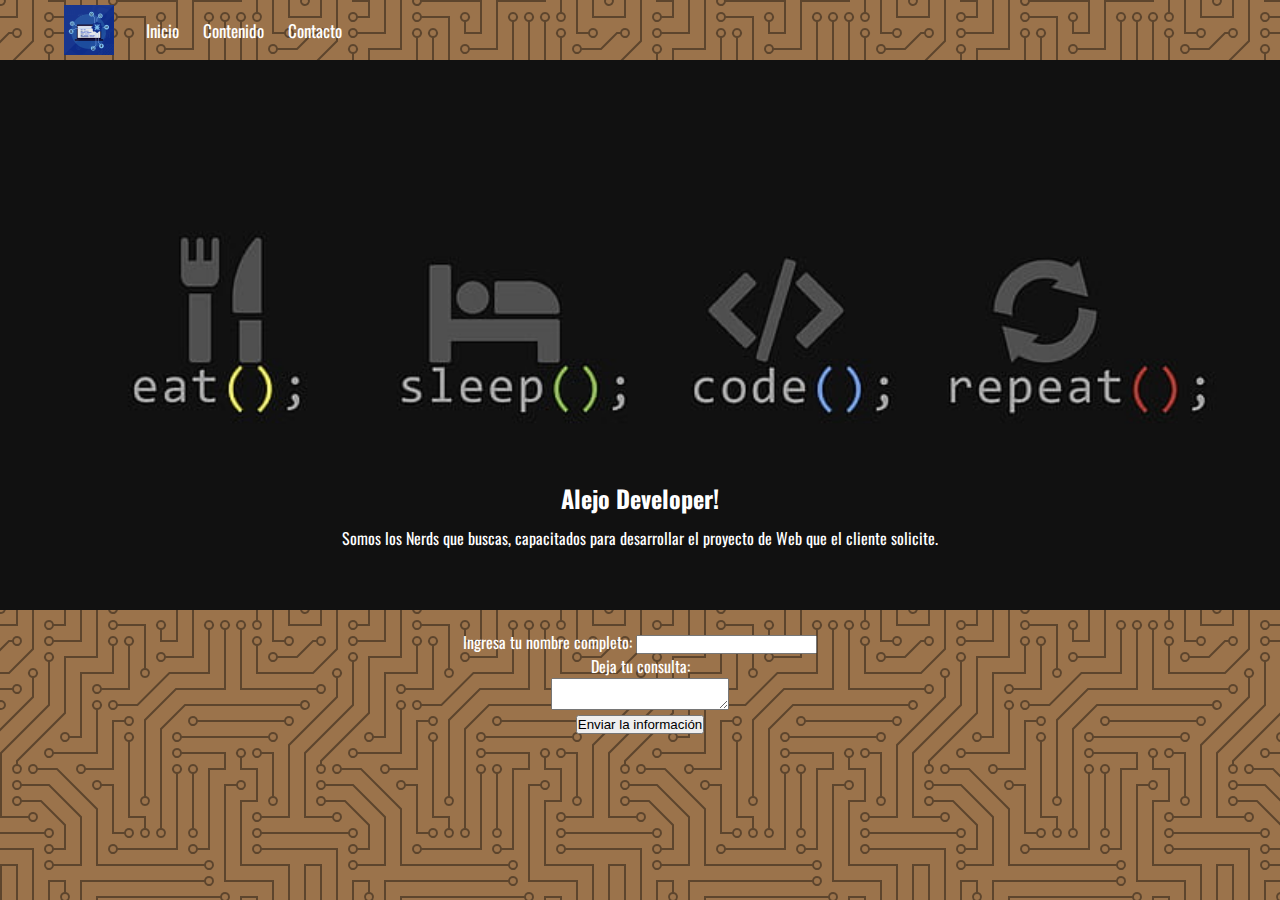
<file: contacto.html>
<!DOCTYPE html>
<html lang="en">

<head>
  <meta charset="UTF-8">
  <meta name="viewport" content="width=device-width, initial-scale=1.0">
  <title>Alejo Developer</title>
  <!-- Font -->
  <link href="https://fonts.googleapis.com/css2?family=Oswald:wght@300;400;500&display=swap" rel="stylesheet">
  <!-- Font Awesome -->
  <link rel="stylesheet" href="https://cdnjs.cloudflare.com/ajax/libs/font-awesome/5.13.0/css/all.min.css">
  <!-- CSS -->
  <link rel="stylesheet" href="styles.css">
</head>

<body>

    <div class="menu-btn">
        <i class="fas fa-bars fa-2x"></i>
      </div>
    
      <div class="container">
        
        <nav class="nav-main">
          
          <img src="img/brand.png" alt="TechNews Logo" class="nav-brand">
          
          <ul class="nav-menu">
            <li>
              <a href="index.html">Inicio</a>
            </li>
            <li>
              <a href="#">Contenido</a>
            </li>
            <li>
              <a href="contacto.html">Contacto</a>
            </li>
          </ul>

          </nav>
      </div>

      <header class="showcase">
        <h2>Alejo Developer!</h2>
        <p>Somos los Nerds que buscas, capacitados para desarrollar el proyecto de Web que el cliente solicite.</p>
        
      </header>

    <form action="../form-result.php" target="_blank" class="form">

        <p>Ingresa tu nombre completo: <input type="text" name="nombrecompleto"></p>
      
        <p>
      
          Deja tu consulta:<br>
      
          <textarea name="mensaje"></textarea>
      
        </p>
      
        <input type="submit" value="Enviar la información">
      
      </form>

</body>
</file>
<file: styles.css>
/* Global */
* {
  box-sizing: border-box;
  margin: 0;
  padding: 0;
}

body {
  font-family: "Oswald", sans-serif;
  background-color: #000000;
  /* Pattern from https://www.heropatterns.com/ */
  background-color: #9b734b;
  background-image: url("data:image/svg+xml,%3Csvg xmlns='http://www.w3.org/2000/svg' viewBox='0 0 304 304' width='304' height='304'%3E%3Cpath fill='%23000000' fill-opacity='0.4' d='M44.1 224a5 5 0 1 1 0 2H0v-2h44.1zm160 48a5 5 0 1 1 0 2H82v-2h122.1zm57.8-46a5 5 0 1 1 0-2H304v2h-42.1zm0 16a5 5 0 1 1 0-2H304v2h-42.1zm6.2-114a5 5 0 1 1 0 2h-86.2a5 5 0 1 1 0-2h86.2zm-256-48a5 5 0 1 1 0 2H0v-2h12.1zm185.8 34a5 5 0 1 1 0-2h86.2a5 5 0 1 1 0 2h-86.2zM258 12.1a5 5 0 1 1-2 0V0h2v12.1zm-64 208a5 5 0 1 1-2 0v-54.2a5 5 0 1 1 2 0v54.2zm48-198.2V80h62v2h-64V21.9a5 5 0 1 1 2 0zm16 16V64h46v2h-48V37.9a5 5 0 1 1 2 0zm-128 96V208h16v12.1a5 5 0 1 1-2 0V210h-16v-76.1a5 5 0 1 1 2 0zm-5.9-21.9a5 5 0 1 1 0 2H114v48H85.9a5 5 0 1 1 0-2H112v-48h12.1zm-6.2 130a5 5 0 1 1 0-2H176v-74.1a5 5 0 1 1 2 0V242h-60.1zm-16-64a5 5 0 1 1 0-2H114v48h10.1a5 5 0 1 1 0 2H112v-48h-10.1zM66 284.1a5 5 0 1 1-2 0V274H50v30h-2v-32h18v12.1zM236.1 176a5 5 0 1 1 0 2H226v94h48v32h-2v-30h-48v-98h12.1zm25.8-30a5 5 0 1 1 0-2H274v44.1a5 5 0 1 1-2 0V146h-10.1zm-64 96a5 5 0 1 1 0-2H208v-80h16v-14h-42.1a5 5 0 1 1 0-2H226v18h-16v80h-12.1zm86.2-210a5 5 0 1 1 0 2H272V0h2v32h10.1zM98 101.9V146H53.9a5 5 0 1 1 0-2H96v-42.1a5 5 0 1 1 2 0zM53.9 34a5 5 0 1 1 0-2H80V0h2v34H53.9zm60.1 3.9V66H82v64H69.9a5 5 0 1 1 0-2H80V64h32V37.9a5 5 0 1 1 2 0zM101.9 82a5 5 0 1 1 0-2H128V37.9a5 5 0 1 1 2 0V82h-28.1zm16-64a5 5 0 1 1 0-2H146v44.1a5 5 0 1 1-2 0V18h-26.1zm102.2 270a5 5 0 1 1 0 2H98v14h-2v-16h124.1zM242 149.9V160h16v34h-16v62h48v48h-2v-46h-48v-66h16v-30h-16v-12.1a5 5 0 1 1 2 0zM53.9 18a5 5 0 1 1 0-2H64V2H48V0h18v18H53.9zm112 32a5 5 0 1 1 0-2H192V0h50v2h-48v48h-28.1zm-48-48a5 5 0 0 1-9.8-2h2.07a3 3 0 1 0 5.66 0H178v34h-18V21.9a5 5 0 1 1 2 0V32h14V2h-58.1zm0 96a5 5 0 1 1 0-2H137l32-32h39V21.9a5 5 0 1 1 2 0V66h-40.17l-32 32H117.9zm28.1 90.1a5 5 0 1 1-2 0v-76.51L175.59 80H224V21.9a5 5 0 1 1 2 0V82h-49.59L146 112.41v75.69zm16 32a5 5 0 1 1-2 0v-99.51L184.59 96H300.1a5 5 0 0 1 3.9-3.9v2.07a3 3 0 0 0 0 5.66v2.07a5 5 0 0 1-3.9-3.9H185.41L162 121.41v98.69zm-144-64a5 5 0 1 1-2 0v-3.51l48-48V48h32V0h2v50H66v55.41l-48 48v2.69zM50 53.9v43.51l-48 48V208h26.1a5 5 0 1 1 0 2H0v-65.41l48-48V53.9a5 5 0 1 1 2 0zm-16 16V89.41l-34 34v-2.82l32-32V69.9a5 5 0 1 1 2 0zM12.1 32a5 5 0 1 1 0 2H9.41L0 43.41V40.6L8.59 32h3.51zm265.8 18a5 5 0 1 1 0-2h18.69l7.41-7.41v2.82L297.41 50H277.9zm-16 160a5 5 0 1 1 0-2H288v-71.41l16-16v2.82l-14 14V210h-28.1zm-208 32a5 5 0 1 1 0-2H64v-22.59L40.59 194H21.9a5 5 0 1 1 0-2H41.41L66 216.59V242H53.9zm150.2 14a5 5 0 1 1 0 2H96v-56.6L56.6 162H37.9a5 5 0 1 1 0-2h19.5L98 200.6V256h106.1zm-150.2 2a5 5 0 1 1 0-2H80v-46.59L48.59 178H21.9a5 5 0 1 1 0-2H49.41L82 208.59V258H53.9zM34 39.8v1.61L9.41 66H0v-2h8.59L32 40.59V0h2v39.8zM2 300.1a5 5 0 0 1 3.9 3.9H3.83A3 3 0 0 0 0 302.17V256h18v48h-2v-46H2v42.1zM34 241v63h-2v-62H0v-2h34v1zM17 18H0v-2h16V0h2v18h-1zm273-2h14v2h-16V0h2v16zm-32 273v15h-2v-14h-14v14h-2v-16h18v1zM0 92.1A5.02 5.02 0 0 1 6 97a5 5 0 0 1-6 4.9v-2.07a3 3 0 1 0 0-5.66V92.1zM80 272h2v32h-2v-32zm37.9 32h-2.07a3 3 0 0 0-5.66 0h-2.07a5 5 0 0 1 9.8 0zM5.9 0A5.02 5.02 0 0 1 0 5.9V3.83A3 3 0 0 0 3.83 0H5.9zm294.2 0h2.07A3 3 0 0 0 304 3.83V5.9a5 5 0 0 1-3.9-5.9zm3.9 300.1v2.07a3 3 0 0 0-1.83 1.83h-2.07a5 5 0 0 1 3.9-3.9zM97 100a3 3 0 1 0 0-6 3 3 0 0 0 0 6zm0-16a3 3 0 1 0 0-6 3 3 0 0 0 0 6zm16 16a3 3 0 1 0 0-6 3 3 0 0 0 0 6zm16 16a3 3 0 1 0 0-6 3 3 0 0 0 0 6zm0 16a3 3 0 1 0 0-6 3 3 0 0 0 0 6zm-48 32a3 3 0 1 0 0-6 3 3 0 0 0 0 6zm16 16a3 3 0 1 0 0-6 3 3 0 0 0 0 6zm32 48a3 3 0 1 0 0-6 3 3 0 0 0 0 6zm-16 16a3 3 0 1 0 0-6 3 3 0 0 0 0 6zm32-16a3 3 0 1 0 0-6 3 3 0 0 0 0 6zm0-32a3 3 0 1 0 0-6 3 3 0 0 0 0 6zm16 32a3 3 0 1 0 0-6 3 3 0 0 0 0 6zm32 16a3 3 0 1 0 0-6 3 3 0 0 0 0 6zm0-16a3 3 0 1 0 0-6 3 3 0 0 0 0 6zm-16-64a3 3 0 1 0 0-6 3 3 0 0 0 0 6zm16 0a3 3 0 1 0 0-6 3 3 0 0 0 0 6zm16 96a3 3 0 1 0 0-6 3 3 0 0 0 0 6zm0 16a3 3 0 1 0 0-6 3 3 0 0 0 0 6zm16 16a3 3 0 1 0 0-6 3 3 0 0 0 0 6zm16-144a3 3 0 1 0 0-6 3 3 0 0 0 0 6zm0 32a3 3 0 1 0 0-6 3 3 0 0 0 0 6zm16-32a3 3 0 1 0 0-6 3 3 0 0 0 0 6zm16-16a3 3 0 1 0 0-6 3 3 0 0 0 0 6zm-96 0a3 3 0 1 0 0-6 3 3 0 0 0 0 6zm0 16a3 3 0 1 0 0-6 3 3 0 0 0 0 6zm16-32a3 3 0 1 0 0-6 3 3 0 0 0 0 6zm96 0a3 3 0 1 0 0-6 3 3 0 0 0 0 6zm-16-64a3 3 0 1 0 0-6 3 3 0 0 0 0 6zm16-16a3 3 0 1 0 0-6 3 3 0 0 0 0 6zm-32 0a3 3 0 1 0 0-6 3 3 0 0 0 0 6zm0-16a3 3 0 1 0 0-6 3 3 0 0 0 0 6zm-16 0a3 3 0 1 0 0-6 3 3 0 0 0 0 6zm-16 0a3 3 0 1 0 0-6 3 3 0 0 0 0 6zm-16 0a3 3 0 1 0 0-6 3 3 0 0 0 0 6zM49 36a3 3 0 1 0 0-6 3 3 0 0 0 0 6zm-32 0a3 3 0 1 0 0-6 3 3 0 0 0 0 6zm32 16a3 3 0 1 0 0-6 3 3 0 0 0 0 6zM33 68a3 3 0 1 0 0-6 3 3 0 0 0 0 6zm16-48a3 3 0 1 0 0-6 3 3 0 0 0 0 6zm0 240a3 3 0 1 0 0-6 3 3 0 0 0 0 6zm16 32a3 3 0 1 0 0-6 3 3 0 0 0 0 6zm-16-64a3 3 0 1 0 0-6 3 3 0 0 0 0 6zm0 16a3 3 0 1 0 0-6 3 3 0 0 0 0 6zm-16-32a3 3 0 1 0 0-6 3 3 0 0 0 0 6zm80-176a3 3 0 1 0 0-6 3 3 0 0 0 0 6zm16 0a3 3 0 1 0 0-6 3 3 0 0 0 0 6zm-16-16a3 3 0 1 0 0-6 3 3 0 0 0 0 6zm32 48a3 3 0 1 0 0-6 3 3 0 0 0 0 6zm16-16a3 3 0 1 0 0-6 3 3 0 0 0 0 6zm0-32a3 3 0 1 0 0-6 3 3 0 0 0 0 6zm112 176a3 3 0 1 0 0-6 3 3 0 0 0 0 6zm-16 16a3 3 0 1 0 0-6 3 3 0 0 0 0 6zm0 16a3 3 0 1 0 0-6 3 3 0 0 0 0 6zm0 16a3 3 0 1 0 0-6 3 3 0 0 0 0 6zM17 180a3 3 0 1 0 0-6 3 3 0 0 0 0 6zm0 16a3 3 0 1 0 0-6 3 3 0 0 0 0 6zm0-32a3 3 0 1 0 0-6 3 3 0 0 0 0 6zm16 0a3 3 0 1 0 0-6 3 3 0 0 0 0 6zM17 84a3 3 0 1 0 0-6 3 3 0 0 0 0 6zm32 64a3 3 0 1 0 0-6 3 3 0 0 0 0 6zm16-16a3 3 0 1 0 0-6 3 3 0 0 0 0 6z'%3E%3C/path%3E%3C/svg%3E");
  color: #1e272e;
  color: #fff;
  font-size: 16px;
}

a {
  color: #ffffff;
  text-decoration: none;
}

ul {
  list-style: none;
}

.container {
  width: 90%;
  margin: auto;
}

/* Navigation */
.nav-main {
  font-size: 17px;
  display: flex;
  justify-content: space-between;
  align-items: center;
  height: 60px;
  padding: 20px 0;
}

.nav-brand {
  width: 50px;
}

/* Navbar Left */
.nav-main ul {
  display: flex;
}

.nav-main ul li {
  padding: 10px;
}

.nav-main ul li a {
  padding: 2px;
}

.nav-main ul li a:hover {
  border-bottom: 2px solid #fff;
}

.nav-main ul.nav-menu {
  flex: 1;
  margin-left: 20px;
}

hr {
  margin: 10px 0;
}

/* Responsive Button */
.menu-btn {
  cursor: pointer;
  position: absolute;
  top: 15px;
  right: 30px;
  z-index: 2;
  display: none;
}

/* SHOWCASE */

.btn {
  cursor: pointer;
  display: inline-block;
  border: 0;
  font-weight: bold;
  padding: 10px 20px;
  background: #262626;
  color: #fff;
  font-size: 15px;
  border: 1px solid #fff;
}

.btn:hover {
  opacity: 0.9;
}

.showcase {
  width: 100%;
  height: 550px;
  background: url("./img/showcase2.jpg") no-repeat center center/cover;
  display: flex;
  flex-direction: column;
  align-items: center;
  text-align: center;
  justify-content: flex-end;
  padding-bottom: 50px;
  margin-bottom: 20px;
  color: #fff;
  resize: elva-fairy-320wjpg 320w,
  elva-fairy-480wjpg 480w,
  elva-fairy-800wjpg 800w"
sizes=(max-width 320px) 280px,
 (max-width 480px) 440px,
 800px"
src="elva-fairy-800w.jpg" alt="Elva dressed as a fairy"
}

@media only screen and (min-width: 0px) and (max-width: 600px) {
  .showcase {
  width:100%;
  height:250px;
  background:url("./img/reemplazo.jpg") center center;
  background-size: 100% 250px;
  }
  }

.showcase h2,
.showcase p {
  margin-bottom: 10px;
}

.showcase .btn {
  margin-top: 20px;
}

/* News Cards */
.news-cards {
  display: grid;
  grid-template-columns: repeat(4, 1fr);
  gap: 25px;
  margin: 70px 0;
}

.news-cards img {
  width: 100%;
  height: 180px;
}

.news-cards h3 {
  font-size: 20px;
  margin: 10px 0;
}

.news-cards a {
  padding: 10px 0;
  color: #f2f2f2;
  text-transform: uppercase;
  display: inline-block;
  font-weight: bold;
}

/* CARDS BANNER ONE */
.cards-banner-one {
  width: 100%;
  height: 350px;
  background: url("./img/tech-red.jpg");
  margin-bottom: 40px;
}

.cards-banner-one .content {
  width: 40%;
  padding: 90px 0 0 30px;
  color: #fff;
}

.cards-banner-one p,
.cards-banner-two p {
  margin: 10px 0 20px 0;
}

/* CARDS BANNER TWO*/
.cards-banner-two {
  width: 100%;
  height: 350px;
  background: url("./img/image-five.jpg") no-repeat center center/cover;
}

.cards-banner-two .content {
  width: 50%;
  padding: 100px 0 0 30px;
}

/* Follow */
.social {
  margin: 50px;
}
.social p {
  text-align: center;
  font-size: 30px;
  margin-bottom: 20px;
}
.links {
  display: flex;
  align-items: center;
  justify-content: center;
}

.links a {
  margin: 0 30px;
}

.links a i {
  font-size: 3rem;
}

/* Links */
.footer-links {
  background: #2f3640;
  color: #616161;
  font-size: 12px;
  padding: 35px 0;
}

.footer-container {
  display: grid;
  grid-template-columns: repeat(4, 1fr);
  gap: 10px;
  align-items: flex-start;
  justify-content: center;
}

.footer-container ul {
  margin: 0 auto;
}

.footer-links li {
  line-height: 2.8;
}

.footer {
  background: #2f3640;
  color: #616161;
  font-size: 12px;
  padding: 20px 0;
  text-align: center;
  font-size: 1rem;
  padding-bottom: 20px;
}

/* Mobil */
@media (max-width: 700px) {
  .menu-btn {
    display: block;
  }

  .menu-btn:hover {
    opacity: 0.5;
  }

  .nav-main ul.nav-menu {
    display: block;
    position: absolute;
    top: 0;
    left: 0;
    background: #2f3640;
    width: 50%;
    height: 100%;
    border-right: #ccc 1px solid;
    opacity: 0.9;
    padding: 30px;
    transform: translateX(-500px);
    transition: transform 0.5s ease-in-out;
  }

  .nav-main ul.nav-menu li {
    padding: 20px;
    border-bottom: #ccc solid 1px;
    font-size: 14px;
  }
  .nav-main ul.nav-menu li:last-child {
    border-bottom: 0;
  }

  .nav-main ul.nav-menu.show {
    transform: translateX(-20px);
  }

  .nav-main ul.nav-menu-right {
    margin-right: 50px;
  }

  .news-cards {
    grid-template-columns: repeat(2, 1fr);
  }

  .cards-banner-one .content,
  .cards-banner-two .content {
    width: 80%;
  }

  .footer-links .footer-container {
    grid-template-columns: repeat(2, 1fr);
  }
}

@media (max-width: 500px) {
  .news-cards {
    grid-template-columns: 1fr;
  }

  .cards-banner-one .content,
  .cards-banner-two .content {
    width: 100%;
    padding: 60px 20px;
  }
  .footer-links .footer-container {
    grid-template-columns: 1fr;
  }

  .footer-links .footer-container ul {
    text-align: center;
  }
}

.form{
  display: flex;
  flex-direction: column;
  align-items: center;
  text-align: center;
  justify-content: flex-end;
  padding-bottom: 50px;
  margin-bottom: 20px;
  color: #fff;
}

h3{
  color: #ffffff;
}
</file>
